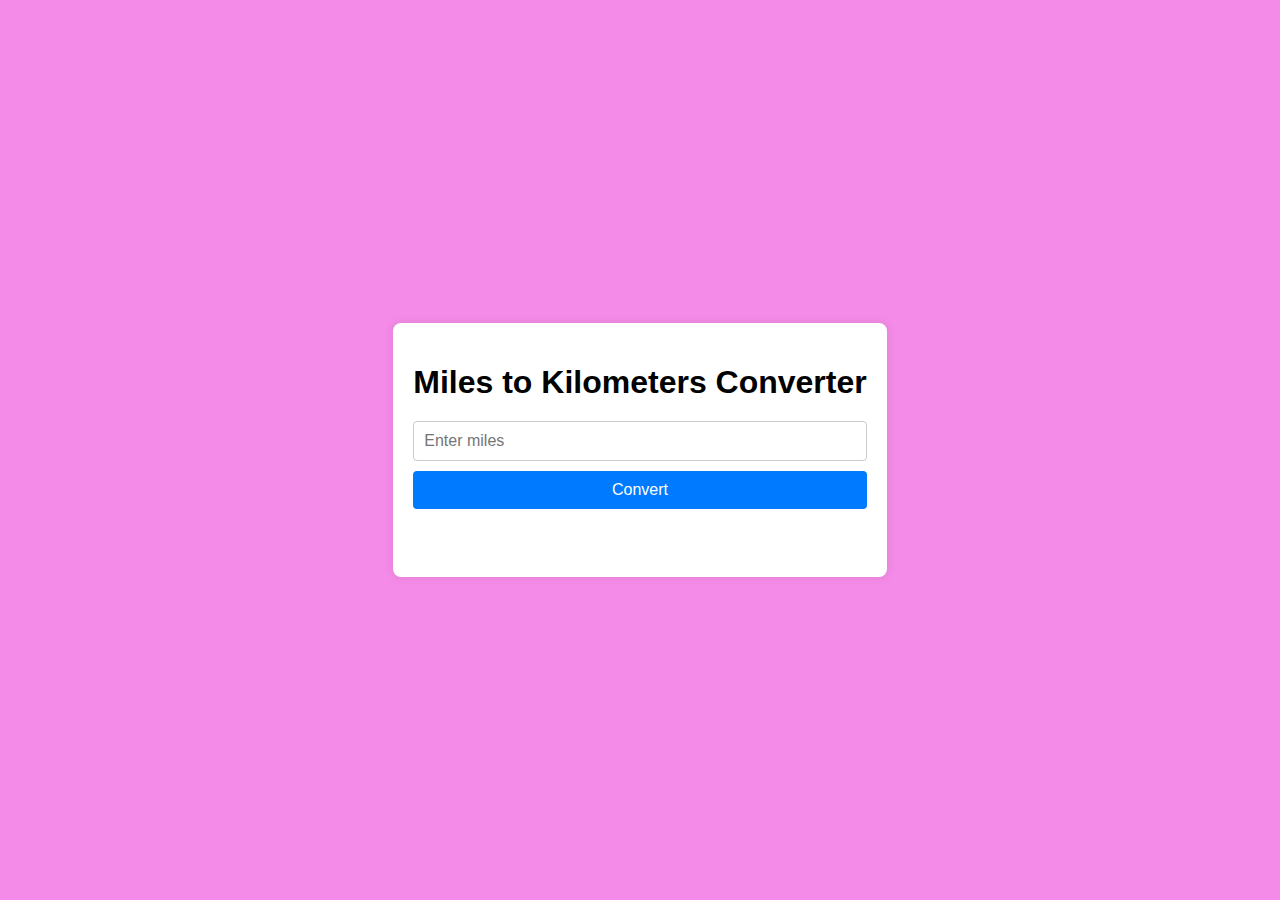
<file: Project 1: Converter/index.html>
<!DOCTYPE html>
<html lang="en">
<head>
    <meta charset="UTF-8">
    <meta name="viewport" content="width=device-width, initial-scale=1.0">
    <title>Miles to Kilometers Converter</title>
    <link rel="stylesheet" href="style.css">
</head>
<body>
    <div class="container">
        <h1>Miles to Kilometers Converter</h1>
        <div class="converter">
            <input type="number" id="milesInput" placeholder="Enter miles">
            <button id="convertButton">Convert</button>
            <p id="result"></p>
        </div>
    </div>
    <script src="script.js"></script>
</body>
</html>
</file>
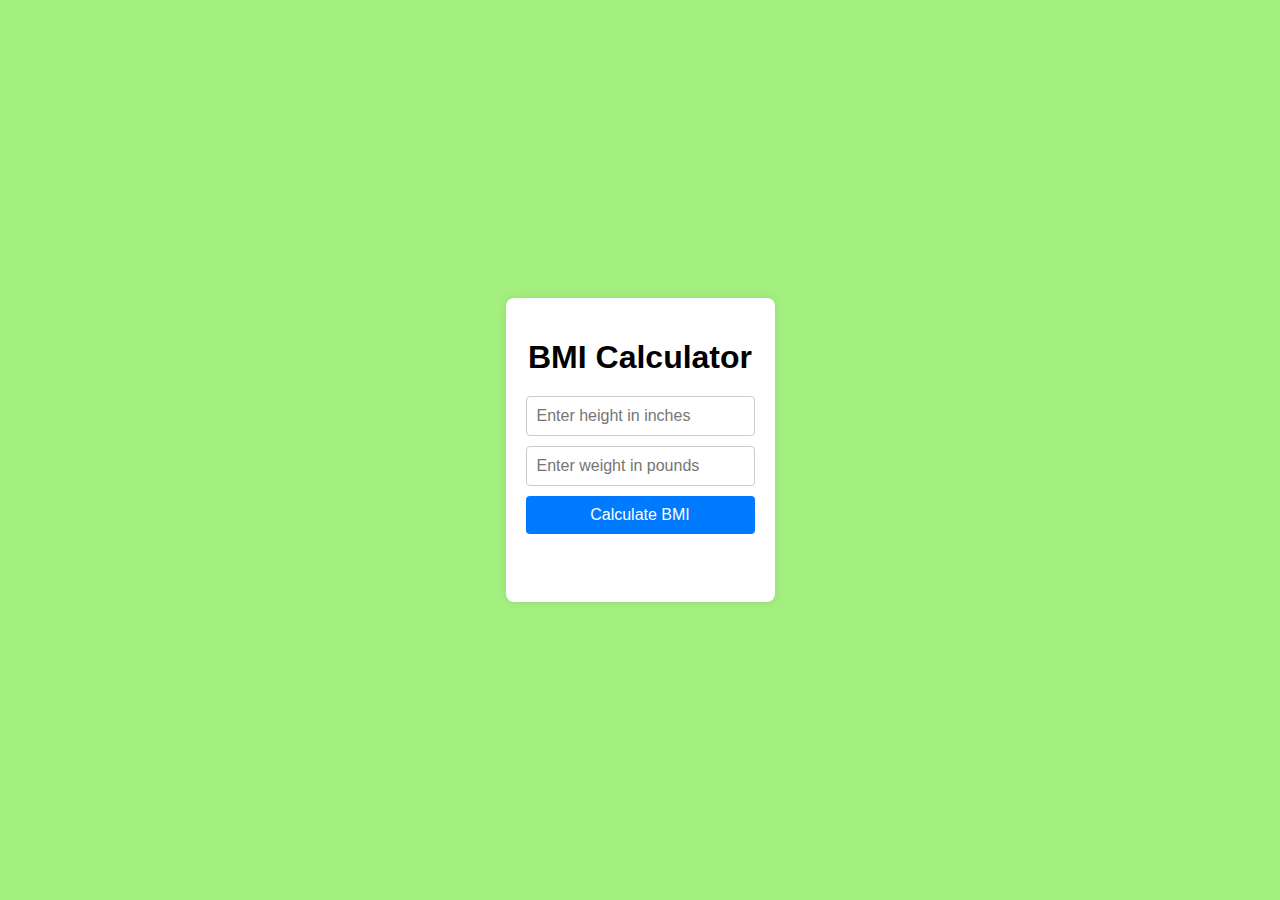
<file: Project 2: BMI Calculator/index.html>
<!DOCTYPE html>
<html lang="en">
<head>
    <meta charset="UTF-8">
    <meta name="viewport" content="width=device-width, initial-scale=1.0">
    <title>BMI Calculator</title>
    <link rel="stylesheet" href="style.css">
</head>
<body>
    <div class="container">
        <h1>BMI Calculator</h1>
        <div class="calculator">
            <input type="number" id="heightInput" placeholder="Enter height in inches">
            <input type="number" id="weightInput" placeholder="Enter weight in pounds">
            <button id="calculateButton">Calculate BMI</button>
            <p id="result"></p>
        </div>
    </div>
    <script src="script.js"></script>
</body>
</html>
</file>
<file: Project 1: Converter/style.css>
body {
    font-family: Arial, sans-serif;
    background-color: #f58be8;
    display: flex;
    justify-content: center;
    align-items: center;
    height: 100vh;
    margin: 0;
}

.container {
    background: #fff;
    padding: 20px;
    border-radius: 8px;
    box-shadow: 0 0 10px rgba(0, 0, 0, 0.1);
    text-align: center;
}

h1 {
    margin-bottom: 20px;
}

.converter {
    display: flex;
    flex-direction: column;
    gap: 10px;
}

input {
    padding: 10px;
    font-size: 16px;
    border: 1px solid #ccc;
    border-radius: 4px;
}

button {
    padding: 10px;
    font-size: 16px;
    background-color: #007BFF;
    color: white;
    border: none;
    border-radius: 4px;
    cursor: pointer;
}

button:hover {
    background-color: #0056b3;
}

#result {
    margin-top: 20px;
    font-size: 18px;
    color: #333;
}
</file>
<file: Project 2: BMI Calculator/style.css>
body {
    font-family: Arial, sans-serif;
    background-color: #a3f07f;
    display: flex;
    justify-content: center;
    align-items: center;
    height: 100vh;
    margin: 0;
}

.container {
    background: #fff;
    padding: 20px;
    border-radius: 8px;
    box-shadow: 0 0 10px rgba(0, 0, 0, 0.1);
    text-align: center;
}

h1 {
    margin-bottom: 20px;
}

.calculator {
    display: flex;
    flex-direction: column;
    gap: 10px;
}

input {
    padding: 10px;
    font-size: 16px;
    border: 1px solid #ccc;
    border-radius: 4px;
}

button {
    padding: 10px;
    font-size: 16px;
    background-color: #007BFF;
    color: white;
    border: none;
    border-radius: 4px;
    cursor: pointer;
}

button:hover {
    background-color: #0056b3;
}

#result {
    margin-top: 20px;
    font-size: 18px;
    color: #333;
}
</file>
